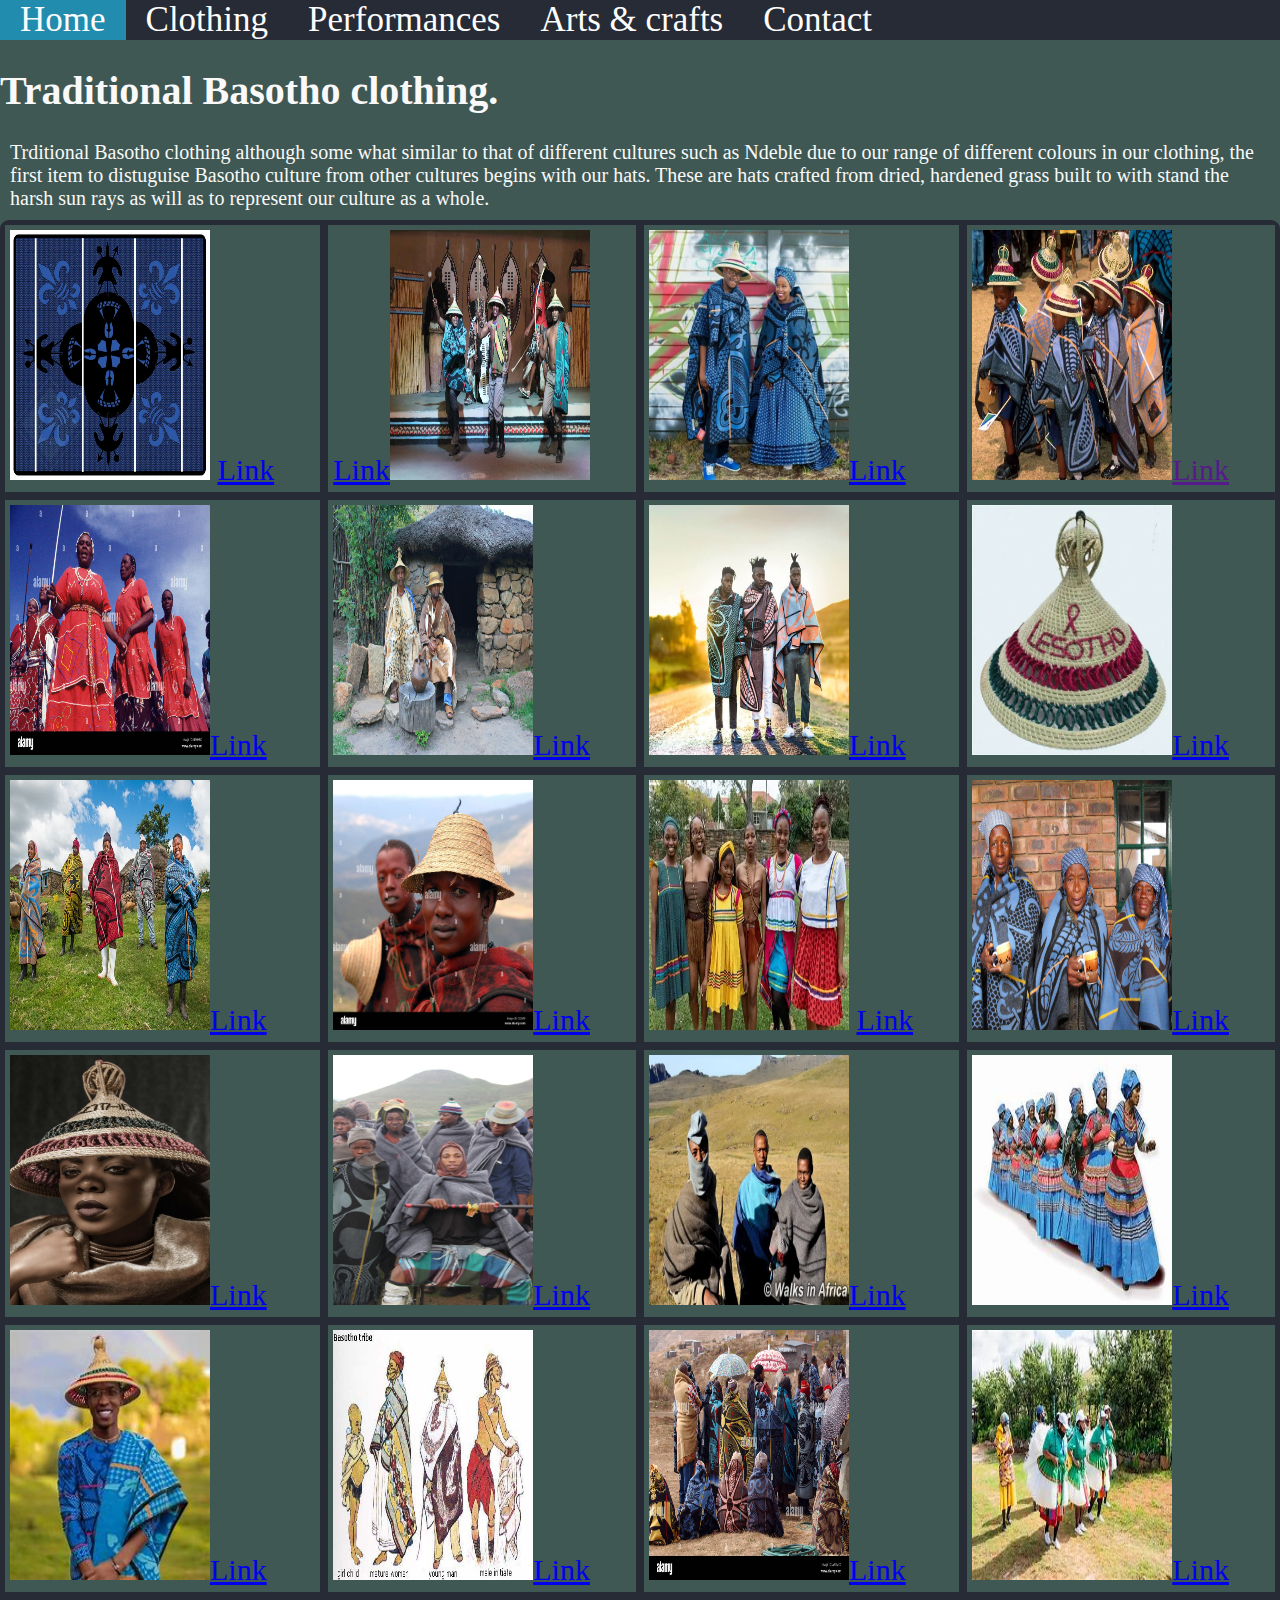
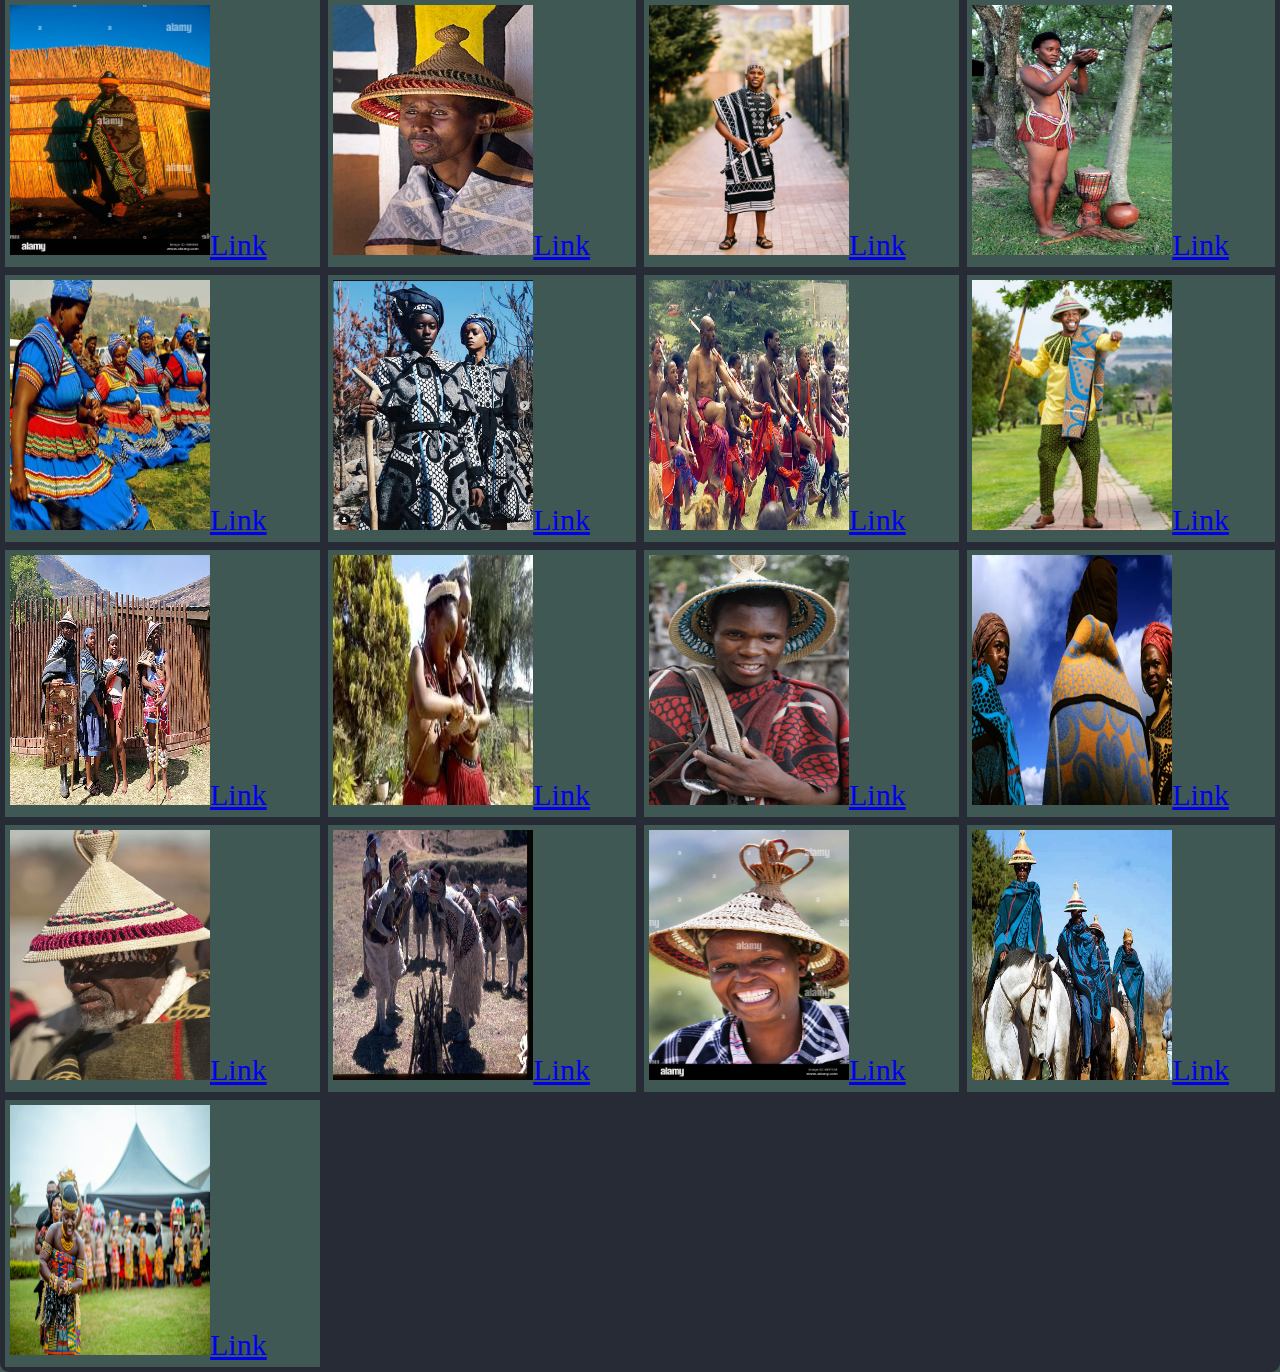
<file: Clothing.html>
<html>

<head>
    <meta charset="UTF-8" />
    <meta name="viewport" content="width=device-width, initial-scale=1.0" />
    <link rel="stylesheet" href="style.css" />
    <title>Traditional clothing page</title>
</head>

<body>
  <ul>
        <li>
            <a href="index.html">Home</a>
        </li>
        <li>
            <a href="Clothing.html">Clothing</a>
        </li>
        <li>
            <a href="Performances.html">Performances</a>
        </li>
        <li>
            <a href="Arts.html">Arts & crafts</a>
        </li>
        <li>
            <a href="Contact.html">Contact</a>
        </li>
        
    </ul>
    <h1>
        Traditional Basotho clothing.
    </h1>
    <p>
        Trditional Basotho clothing although some what similar to that of different cultures such as Ndeble due to our range of different colours in our clothing, the first item to distuguise Basotho culture from other cultures begins with our hats. These are hats crafted from dried, hardened grass built to with stand the harsh sun rays as will as to represent our culture as a whole. 


    </p>

 <div class="grid-container"> 
<div class="container">
    <img src="images/Blanket.webp" class="image" width="200" height="250" >
    <a href="This is a picture of one of the many traditional blanket">Link</a> 
</div>
  <div class="container"><a href=" https://www.bing.com/images/search?view=detailV2&ccid=mSSLl1vz&id=A26F285B7181A0C60C262E432824DAE341A7A77B&thid=OIP.mSSLl1vz5IejgYZa9FSIUQHaFL&mediaurl=https%3A%2F%2Fstyles2d.com%2Fwp-content%2Fuploads%2F2020%2F01%2Fscreenshot-1572341722nkg48.png&cdnurl=https%3A%2F%2Fth.bing.com%2Fth%2Fid%2FR.99248b975bf3e487a381865af4548851%3Frik%3De6enQePaJChDLg%26pid%3DImgRaw%26r%3D0&exph=554&expw=792&q=picture+showcasing+the+basotho+cultural+attire&form=IRPRST&ck=4E276C01BDE96170CBA021E50B3DDA2B&selectedindex=0&itb=0&ajaxhist=0&ajaxserp=0&vt=0&sim=11">Link</a><img src="images/Pic1.jfif" width="200" height="250"> </div>



  <div class="container"><img src="images/pic1.jpg" width="200" height="250"><a href="https://www.bing.com/images/search?view=detailV2&ccid=24HefSj3&id=C18CF9A75E5274472397C5563C621CCFB69D7BB2&thid=OIP.24HefSj38pxg230aE8fWowHaHP&mediaurl=https%3A%2F%2Fclipkulture.com%2Fwp-content%2Fuploads%2F2019%2F04%2Frmscr-1554722951k84ng.jpg&cdnurl=https%3A%2F%2Fth.bing.com%2Fth%2Fid%2FR.db81de7d28f7f29c60db7d1a13c7d6a3%3Frik%3Dsnudts8cYjxWxQ%26pid%3DImgRaw%26r%3D0&exph=587&expw=600&q=Basotho+Traditional+Wear&FORM=IRPRST&ck=D967AA78D16C6362D534DB965A0D1582&selectedIndex=0&itb=0&cw=1222&ch=578&ajaxhist=0&ajaxserp=0">Link</a></div>  
  
  <div class="container"> <img src="images/pic2.jfif" width="200" height="250"><a href="">Link</a></div>
  
  <div class="container"><img src="images/pic3.jfif" width="200" height="250"><a href="https://www.bing.com/images/search?view=detailV2&ccid=qEPyp70%2F&id=FE7AD05AA451F101304BC3FADEC6F3ABADD97FA4&thid=OIP.qEPyp70_QhGfkjyJajpaFwHaFW&mediaurl=https%3A%2F%2Fc8.alamy.com%2Fcomp%2FBBHKNG%2Fbasotho-women-in-traditional-dress-lesotho-BBHKNG.jpg&cdnurl=https%3A%2F%2Fth.bing.com%2Fth%2Fid%2FR.a843f2a7bd3f42119f923c896a3a5a17%3Frik%3DpH%252fZravzxt76ww%26pid%3DImgRaw%26r%3D0&exph=940&expw=1300&q=Basotho+Traditional+Wear&FORM=IRPRST&ck=932073DE27839A0226B39255994EAD7B&selectedIndex=31&itb=0&cw=1222&ch=578&ajaxhist=0&ajaxserp=0">Link</a></div>

  <div class="container"><img src="images/pic4.jpg" width="200" height="250"><a href="https://www.bing.com/images/search?view=detailV2&ccid=dCN5b%2BKh&id=A9799955A5B5FC5EB0C6BC686D9BDD59E680945C&thid=OIP.dCN5b-KhOz1eZhbmykwM1wHaE8&mediaurl=https%3A%2F%2Fcdn.pixabay.com%2Fphoto%2F2018%2F07%2F28%2F18%2F03%2Ftraditional-basotho-men-3568631_960_720.jpg&cdnurl=https%3A%2F%2Fth.bing.com%2Fth%2Fid%2FR.7423796fe2a13b3d5e6616e6ca4c0cd7%3Frik%3DXJSA5lndm21ovA%26pid%3DImgRaw%26r%3D0&exph=640&expw=960&q=Basotho+Traditional+Wear&FORM=IRPRST&ck=0E0A8A4BD16415A052BB931D113D7B2B&selectedIndex=30&itb=0&cw=1222&ch=578&ajaxhist=0&ajaxserp=0">Link</a></div>  

  <div class="container"><img src="images/pic5.jfif" width="200" height="250"><a href="https://www.bing.com/images/search?view=detailV2&ccid=zXv3UmtU&id=40205A52E97001ED93AE0EAA871AA0AEBBCB19B5&thid=OIP.zXv3UmtUlaJWJma4SfPLAwHaGf&mediaurl=https%3A%2F%2Fi.pinimg.com%2F736x%2Ff8%2Fc1%2Fe9%2Ff8c1e9a077167c44eb6c20d7acade7f3.jpg&cdnurl=https%3A%2F%2Fth.bing.com%2Fth%2Fid%2FR.cd7bf7526b5495a2562666b849f3cb03%3Frik%3DtRnLu66gGoeqDg%26pid%3DImgRaw%26r%3D0&exph=645&expw=736&q=Basotho+Traditional+Wear&FORM=IRPRST&ck=2354DB4F7DBBCE2B13D9CA78263F9334&selectedIndex=47&itb=0&cw=1222&ch=578&ajaxhist=0&ajaxserp=0">Link</a></div>

  <div class="container"><img src="images/pic6.webp" width="200" height="250"><a href="https://www.bing.com/images/search?view=detailV2&ccid=q7p0FtVZ&id=7C227C889A38D2E46FF6416B4F6BB58E2BBE3C59&thid=OIP.q7p0FtVZVVw3z6vkYPjbnQHaIU&mediaurl=https%3A%2F%2Fi.pinimg.com%2F736x%2F18%2F45%2Fb3%2F1845b35a34e4301860f9d79eab1681ed.jpg&cdnurl=https%3A%2F%2Fth.bing.com%2Fth%2Fid%2FR.abba7416d559555c37cfabe460f8db9d%3Frik%3DWTy%252bK461a09rQQ%26pid%3DImgRaw%26r%3D0&exph=827&expw=736&q=Basotho+Traditional+Wear&FORM=IRPRST&ck=E42A25A4AA53E528105AA4063822F629&selectedIndex=69&itb=0&cw=1222&ch=578&ajaxhist=0&ajaxserp=0">Link</a></div>

  <div class="container"><img src="images/pic7.jfif" width="200" height="250"><a href="https://www.bing.com/images/search?view=detailV2&ccid=zzV7koA%2B&id=9C975F95BBBA52B0C66BFF15B0279E45570795C7&thid=OIP.zzV7koA-h91_BFYXQ2BM3QHaE6&mediaurl=https%3A%2F%2Fi.pinimg.com%2Foriginals%2F10%2Fa0%2F20%2F10a020580c3cb402092833203f855b69.jpg&cdnurl=https%3A%2F%2Fth.bing.com%2Fth%2Fid%2FR.cf357b92803e87dd7f04561743604cdd%3Frik%3Dx5UHV0WeJ7AV%252fw%26pid%3DImgRaw%26r%3D0&exph=391&expw=590&q=Basotho+Attire&FORM=IRPRST&ck=1B84A564F3388DBA0F9E526AFC72FBDA&selectedIndex=5&itb=0&cw=1222&ch=578&ajaxhist=0&ajaxserp=0">Link</a></div>
  
  <div class="container"><img src="images/pic8.jpg" width="200" height="250"><a href="https://www.bing.com/images/search?view=detailV2&id=E61AED3C2DAC3B12F96FDB7CFFDECFA662E3D462&thid=OIP.ApxI-2rQ9GhoPHWB_dOE1QHaHD&mediaurl=https%3a%2f%2fc8.alamy.com%2fcomp%2fCXXK5F%2fgroup-of-young-basotho-men-wearing-traditional-basotho-blankets-in-CXXK5F.jpg&exph=1239&expw=1300&q=basotho+attire+men&simid=608008379230158587&ck=65461D839F4A1AD23E487915C23F6E4F&itb=0&FORM=IVCLIG&ajaxhist=0&ajaxserp=0">Link</a></div>

  <div class="container"><img src="images/pic9.webp" width="200" height="250">
    <a href="https://www.bing.com/images/search?view=detailV2&ccid=bei0r%2FCI&id=3C442EA34529DFD4C22287390D15E6161AB98F26&thid=OIF.JwKWvCT32kXxe2yXJ6uBeg&mediaurl=https%3A%2F%2Fgrocotts.ru.ac.za%2Fwp-content%2Fuploads%2F2025%2F09%2FIMG_7909-2-scaled.jpg&cdnurl=https%3A%2F%2Fth.bing.com%2Fth%2Fid%2FR.6de8b4aff088fdb32667fd8dec03a925%3Frik%3D%26pid%3DImgRaw%26r%3D0&exph=1684&expw=2560&q=Basotho+Attire&FORM=IRPRST&ck=270296BC24F7DA45F17B6C9727AB817A&selectedIndex=67&itb=0&cw=1222&ch=578&ajaxhist=0&ajaxserp=0">Link</a></div>

  <div class="container"><img src="images/pic10.jpg" width="200" height="250"><a href="https://www.bing.com/images/search?view=detailV2&id=EB21F7425C74782F9DD43410DB7FA195DE22E43A&thid=OIP.L5pGZVqn4jWu0ofrIi8r3QHaFj&mediaurl=https%3a%2f%2fwww.helplesotho.org%2fwp-content%2fuploads%2f2018%2f05%2fBlankets-edited.jpg&exph=2736&expw=3648&q=basotho+attire+women&simid=608014383606214521&ck=C19DA9554B39E097B2FDCC00364605F3&itb=0&FORM=IVCLIG&ajaxhist=0&ajaxserp=0">Link</a></div>

  <div class="container"><img src="images/pic11.jfif" width="200" height="250"><a href="https://www.bing.com/images/search?view=detailV2&ccid=3oD8rpYL&id=398E76FDD31C8F1FC1F8B9BD3507AF0E1E07AA48&thid=OIP.3oD8rpYLEpan1r7tH4WY4wHaLH&mediaurl=https%3A%2F%2Fi.pinimg.com%2Foriginals%2F5e%2F89%2F15%2F5e8915b1a6ac454cfdc2537ebd9e6d72.jpg&cdnurl=https%3A%2F%2Fth.bing.com%2Fth%2Fid%2FR.de80fcae960b1296a7d6beed1f8598e3%3Frik%3DSKoHHg6vBzW9uQ%26pid%3DImgRaw%26r%3D0&exph=2048&expw=1364&q=Basotho+Attire&FORM=IRPRST&ck=2642366AB8D6E5535F6372D9F4F4DCB7&selectedIndex=45&itb=0&cw=1222&ch=578&ajaxhist=0&ajaxserp=0">Link</a></div>

  <div class="container"><img src="images/pic12.jpg" width="200" height="250"><a href="https://www.bing.com/images/search?view=detailV2&ccid=rjHNw%2Fvm&id=EB21F7425C74782F9DD4C5ADC9B72CF1CB588EAC&thid=OIP.rjHNw_vm_BPYf2BW16wzEwHaLH&mediaurl=https%3A%2F%2Fwww.helplesotho.org%2Fwp-content%2Fuploads%2F2018%2F05%2FEMG-Herd-Boys-Nov-2016-124-copy.jpg&cdnurl=https%3A%2F%2Fth.bing.com%2Fth%2Fid%2FR.ae31cdc3fbe6fc13d87f6056d7ac3313%3Frik%3DrI5Yy%252fEst8mtxQ%26pid%3DImgRaw%26r%3D0&exph=5184&expw=3456&q=Basotho+Traditional+Wear&FORM=IRPRST&ck=AEC3DBA64E3719C933B1E360F8A7FB4C&selectedIndex=1&itb=0&cw=1222&ch=578&ajaxhist=0&ajaxserp=0">Link</a></div>

  <div class="container"><img src="images/pic13.webp" width="200" height="250"><a href="https://www.bing.com/images/search?view=detailV2&ccid=hK6GkiX3&id=B1F9C9B2FA7D8097A3E77895510810BF1B8B2464&thid=OIP.hK6GkiX3--Y9fz-AkVSQzwHaE7&mediaurl=https%3A%2F%2Fi0.wp.com%2Fwww.walksinafrica.co.uk%2Fwp-content%2Fuploads%2F2019%2F06%2FNorthern-Drakensberg-17-1.jpg%3Fssl%3D1&cdnurl=https%3A%2F%2Fth.bing.com%2Fth%2Fid%2FR.84ae869225f7fbe63d7f3f80915490cf%3Frik%3DZCSLG78QCFGVeA%26pid%3DImgRaw%26r%3D0&exph=532&expw=800&q=Basotho+Traditional+Wear&form=IRPRST&ck=02B9F2AD66E4D8816BEEEED70D536E6A&selectedindex=0&itb=0&cw=1222&ch=578&ajaxhist=0&ajaxserp=0&pivotparams=insightsToken%3Dccid_rjHNw%252Fvm*cp_AEC3DBA64E3719C933B1E360F8A7FB4C*mid_EB21F7425C74782F9DD4C5ADC9B72CF1CB588EAC*thid_OIP.rjHNw!_vm!_BPYf2BW16wzEwHaLH&vt=0&sim=11&iss=VSI">Link</a></div>

  <div class="container"><img src="images/pic14.jfif" width="200" height="250"><a href="https://images.search.yahoo.com/search/images;_ylt=AwrNOq5p.dpoOwIAzDpXNyoA;_ylu=Y29sbwNiZjEEcG9zAzEEdnRpZAMEc2VjA3Nj?p=basotho+traditional+attire+pictures&fr=mcafee#id=32&iurl=https%3A%2F%2Fwww.bloemfonteincourant.co.za%2Fwp-content%2Fuploads%2F2018%2F07%2FBasotho_Culture_ladies.png&action=click">Link</a></div>

  <div class="container"><img src="images/pic15.jfif" width="200" height="250"><a href="https://images.search.yahoo.com/search/images;_ylt=AwrNOq5p.dpoOwIAzDpXNyoA;_ylu=Y29sbwNiZjEEcG9zAzEEdnRpZAMEc2VjA3Nj?p=basotho+traditional+attire+pictures&fr=mcafee#id=71&iurl=https%3A%2F%2Feucarlwears.com%2Fwp-content%2Fuploads%2F2022%2F10%2F119562964_367728524261155_1566666184790176405_n-2.jpg&action=click">Link</a></div>

  <div class="container"><img src="images/pic16.jpg" width="200" height="250"><a href="https://images.search.yahoo.com/search/images;_ylt=AwrNOq5p.dpoOwIAzDpXNyoA;_ylu=Y29sbwNiZjEEcG9zAzEEdnRpZAMEc2VjA3Nj?p=basotho+traditional+attire+pictures&fr=mcafee#id=78&iurl=https%3A%2F%2Fwww.rebirth.co.za%2Fimages%2Ftraditionalclothingbasotho.jpg&action=click">Link</a></div>

  <div class="container"><img src="images/pic17.jpg" width="200" height="250"><a href="https://images.search.yahoo.com/search/images;_ylt=AwrNOq5p.dpoOwIAzDpXNyoA;_ylu=Y29sbwNiZjEEcG9zAzEEdnRpZAMEc2VjA3Nj?p=basotho+traditional+attire+pictures&fr=mcafee#id=81&iurl=http%3A%2F%2Fc8.alamy.com%2Fcomp%2FAB3MCG%2Fbasotho-women-and-men-covered-in-traditional-blankets-to-keep-warm-AB3MCG.jpg&action=click">Link</a></div>

  <div class="container"><img src="images/pic18.jfif" width="200" height="250"><a href="https://images.search.yahoo.com/search/images;_ylt=AwrNOq5p.dpoOwIAzDpXNyoA;_ylu=Y29sbwNiZjEEcG9zAzEEdnRpZAMEc2VjA3Nj?p=basotho+traditional+attire+pictures&fr=mcafee#id=84&iurl=https%3A%2F%2Fdigitalassets.southafrica.net%2Fdownloadpicturepreview.pp%3Fpicture%3D57705a50316848784763756634656d373673746455773d3d&action=click">Link</a></div>

  <div class="container"><img src="images/pic19.jpg" width="200" height="250"><a href="https://images.search.yahoo.com/search/images;_ylt=AwrNOq5p.dpoOwIAzDpXNyoA;_ylu=Y29sbwNiZjEEcG9zAzEEdnRpZAMEc2VjA3Nj?p=basotho+traditional+attire+pictures&fr=mcafee#id=88&iurl=https%3A%2F%2Fc8.alamy.com%2Fcomp%2FBBHE6E%2Fbasotho-man-in-traditional-dress-at-a-cultural-village-near-golden-BBHE6E.jpg&action=click">Link</a></div>

  <div class="container"><img src="images/pic20.jpg" width="200" height="250"><a href="https://www.google.com/search?sca_esv=219388647f983b16&sxsrf=AE3TifMQaNxRjIox63P1L9G7H7X1kw8bDw:1759181742127&udm=2&fbs=[base64]&q=basotho+attire&sa=X&sqi=2&ved=2ahUKEwjDydbW9v6PAxW2-AIHHWo3MIEQtKgLegQIDBAB&biw=1242&bih=575&dpr=1.1#vhid=jYjrkbqSwBsdkM&vssid=mosaic">Link</a></div>

  <div class="container"><img src="images/pic21.webp" width="200" height="250"><a href="https://www.google.com/search?sca_esv=219388647f983b16&sxsrf=AE3TifMQaNxRjIox63P1L9G7H7X1kw8bDw:1759181742127&udm=2&fbs=[base64]&q=basotho+attire&sa=X&sqi=2&ved=2ahUKEwjDydbW9v6PAxW2-AIHHWo3MIEQtKgLegQIDBAB&biw=1242&bih=575&dpr=1.1#vhid=FHON1a5-wkj0kM&vssid=mosaic">Link</a></div>

  <div class="container"><img src="images/pic22.webp" width="200" height="250"><a href="https://www.google.com/search?sca_esv=219388647f983b16&sxsrf=AE3TifMQaNxRjIox63P1L9G7H7X1kw8bDw:1759181742127&udm=2&fbs=[base64]&q=basotho+attire&sa=X&sqi=2&ved=2ahUKEwjDydbW9v6PAxW2-AIHHWo3MIEQtKgLegQIDBAB&biw=1242&bih=575&dpr=1.1#vhid=Z3nN0061C1juRM&vssid=mosaic">Link</a></div>

  <div class="container"><img src="images/pic23.jpg" width="200" height="250"><a href="https://www.google.com/search?sca_esv=219388647f983b16&sxsrf=AE3TifMQaNxRjIox63P1L9G7H7X1kw8bDw:1759181742127&udm=2&fbs=[base64]&q=basotho+attire&sa=X&sqi=2&ved=2ahUKEwjDydbW9v6PAxW2-AIHHWo3MIEQtKgLegQIDBAB&biw=1242&bih=575&dpr=1.1#vhid=4rEm2bxH6xSSOM&vssid=mosaic">Link</a></div>

  <div class="container"><img src="images/pic24.webp" width="200" height="250"><a href="https://www.google.com/search?sca_esv=219388647f983b16&sxsrf=AE3TifMQaNxRjIox63P1L9G7H7X1kw8bDw:1759181742127&udm=2&fbs=[base64]&q=basotho+attire&sa=X&sqi=2&ved=2ahUKEwjDydbW9v6PAxW2-AIHHWo3MIEQtKgLegQIDBAB&biw=1242&bih=575&dpr=1.1#vhid=E-dF1VSOxJ7HIM&vssid=mosaic">Link</a></div>

  <div class="container"><img src="images/pic25.webp" width="200" height="250"><a href="https://www.google.com/search?sca_esv=219388647f983b16&sxsrf=AE3TifMQaNxRjIox63P1L9G7H7X1kw8bDw:1759181742127&udm=2&fbs=[base64]&q=basotho+attire&sa=X&sqi=2&ved=2ahUKEwjDydbW9v6PAxW2-AIHHWo3MIEQtKgLegQIDBAB&biw=1242&bih=575&dpr=1.1#vhid=eZN8V8UVjFdNhM&vssid=mosaic">Link</a></div>

  <div class="container"><img src="images/pic26.png" width="200" height="250"><a href="https://www.google.com/search?sca_esv=219388647f983b16&sxsrf=AE3TifMQaNxRjIox63P1L9G7H7X1kw8bDw:1759181742127&udm=2&fbs=[base64]&q=basotho+attire&sa=X&sqi=2&ved=2ahUKEwjDydbW9v6PAxW2-AIHHWo3MIEQtKgLegQIDBAB&biw=1242&bih=575&dpr=1.1#vhid=DLhpgRy4x0y_zM&vssid=mosaic">Link</a></div>

  <div class="container"><img src="images/pic27.jpg" width="200" height="250"><a href="https://www.google.com/search?sca_esv=219388647f983b16&sxsrf=AE3TifMQaNxRjIox63P1L9G7H7X1kw8bDw:1759181742127&udm=2&fbs=[base64]&q=basotho+attire&sa=X&sqi=2&ved=2ahUKEwjDydbW9v6PAxW2-AIHHWo3MIEQtKgLegQIDBAB&biw=1242&bih=575&dpr=1.1#vhid=RpKohu28tE225M&vssid=mosaic">Link</a></div>

  <div class="container"><img src="images/pic28.jfif" width="200" height="250"><a href="https://www.google.com/search?sca_esv=219388647f983b16&sxsrf=AE3TifMQaNxRjIox63P1L9G7H7X1kw8bDw:1759181742127&udm=2&fbs=[base64]&q=basotho+attire&sa=X&sqi=2&ved=2ahUKEwjDydbW9v6PAxW2-AIHHWo3MIEQtKgLegQIDBAB&biw=1242&bih=575&dpr=1.1#vhid=mn9MczpYBFLpBM&vssid=mosaic">Link</a></div>

  <div class="container"><img src="images/pic29.jpg" width="200" height="250"><a href="https://www.google.com/search?sca_esv=219388647f983b16&sxsrf=AE3TifMQaNxRjIox63P1L9G7H7X1kw8bDw:1759181742127&udm=2&fbs=[base64]&q=basotho+attire&sa=X&sqi=2&ved=2ahUKEwjDydbW9v6PAxW2-AIHHWo3MIEQtKgLegQIDBAB&biw=1242&bih=575&dpr=1.1#vhid=Pw1oTBZVrTrtLM&vssid=mosaic">Link</a></div>

  <div class="container"><img src="images/pic30.webp" width="200" height="250"><a href="https://www.google.com/search?sca_esv=219388647f983b16&sxsrf=AE3TifMQaNxRjIox63P1L9G7H7X1kw8bDw:1759181742127&udm=2&fbs=[base64]&q=basotho+attire&sa=X&sqi=2&ved=2ahUKEwjDydbW9v6PAxW2-AIHHWo3MIEQtKgLegQIDBAB&biw=1242&bih=575&dpr=1.1#vhid=gBcvBQHexJRrWM&vssid=mosaic">Link</a></div>

  <div class="container"><img src="images/pic31.webp" width="200" height="250"><a href="https://www.google.com/search?sca_esv=219388647f983b16&sxsrf=AE3TifMQaNxRjIox63P1L9G7H7X1kw8bDw:1759181742127&udm=2&fbs=[base64]&q=basotho+attire&sa=X&sqi=2&ved=2ahUKEwjDydbW9v6PAxW2-AIHHWo3MIEQtKgLegQIDBAB&biw=1242&bih=575&dpr=1.1#vhid=NFl3hq1SHQDyjM&vssid=mosaic">Link</a></div>

  <div class="container"><img src="images/pic32.jpg" width="200" height="250"><a href="https://www.google.com/search?sca_esv=219388647f983b16&sxsrf=AE3TifMQaNxRjIox63P1L9G7H7X1kw8bDw:1759181742127&udm=2&fbs=[base64]&q=basotho+attire&sa=X&sqi=2&ved=2ahUKEwjDydbW9v6PAxW2-AIHHWo3MIEQtKgLegQIDBAB&biw=1242&bih=575&dpr=1.1#vhid=1uR9gi_UL1Cq4M&vssid=mosaic">Link</a></div>

  <div class="container"><img src="images/pic33.jpg" width="200" height="250"><a href="https://www.google.com/search?sca_esv=219388647f983b16&sxsrf=AE3TifMQaNxRjIox63P1L9G7H7X1kw8bDw:1759181742127&udm=2&fbs=[base64]&q=basotho+attire&sa=X&sqi=2&ved=2ahUKEwjDydbW9v6PAxW2-AIHHWo3MIEQtKgLegQIDBAB&biw=1242&bih=575&dpr=1.1#vhid=yHcFJKIDnsrwmM&vssid=mosaic">Link</a></div>

  <div class="container"><img src="images/pic34.jpg" width="200" height="250"><a href="https://www.google.com/search?sca_esv=219388647f983b16&sxsrf=AE3TifMQaNxRjIox63P1L9G7H7X1kw8bDw:1759181742127&udm=2&fbs=[base64]&q=basotho+attire&sa=X&sqi=2&ved=2ahUKEwjDydbW9v6PAxW2-AIHHWo3MIEQtKgLegQIDBAB&biw=1242&bih=575&dpr=1.1#vhid=Bl0AX_55510eJM&vssid=mosaic">Link</a></div>

  <div class="container"><img src="images/pic35.jpg" width="200" height="250"><a href="https://www.google.com/search?sca_esv=219388647f983b16&sxsrf=AE3TifMQaNxRjIox63P1L9G7H7X1kw8bDw:1759181742127&udm=2&fbs=[base64]&q=basotho+attire&sa=X&sqi=2&ved=2ahUKEwjDydbW9v6PAxW2-AIHHWo3MIEQtKgLegQIDBAB&biw=1242&bih=575&dpr=1.1#vhid=INU637UHK5GFnM&vssid=mosaic">Link</a></div>
























</div>
   </body>

</html>
</file>
<file: style.css>
body {
  margin: 20px;
  margin: 0px;
  padding: 0;
  color: #f9f9f9;
  font-size: 15pt;
  background-color:#3f5853 ;
      }
h2, p {
  margin: 10px;
      }

ul {
  list-style-type: none;
  margin: 0;
  padding: 0;
  overflow: hidden;
  background-color: #272b35 ;
  font-size: 35px;
    } 

ul li {
  float: left;
      }

ul li a {
  display: #090f83;
  color: #fdfdfd;
  text-align: center;
  padding: 18px 20px;
  text-decoration: none;
        }

ul li a:hover {
  background-color: #218cad;     
  
              }
.grid-container {
  display: grid;
  grid-template-columns: auto auto auto auto;
  gap: 8px;
  background-color: #272b35;
  padding: 5px;
  border-radius: 9px;
                }

.grid-container > div {
  background-color: #3f5853;
  color: #000;
  padding: 5px;
  font-size: 30px;
  text-align: left;
                    }

}
.grid-container:hover{

background-color: #218cad;  
}

}

img {
  border-radius: 8px;
  align-content: left;
    }

} 
form {
  border-radius: 5px;
  background-color:  #3f5853;
  padding: 20px;
      }

label {display: block;}

input[type=text], select {
  width: 100%;
  padding: 12px;
  margin: 8px 0;
  display: inline-block;
  border: 1px solid #ccc;
  border-radius: 6px;
  box-sizing: border-box;
                          }


input[type=submit] {
  width: 100%;
  background-color: #272b35;
  color: #f2f2f2;
  padding: 15px;
  margin: 8px 0;
  border: 6px;
  border-radius: 6px;
  cursor: pointer;
                    }

input[type=submit]:hover {
  background-color: #218cad;
}
p.pic1 {
  border: 5px dotted #218cad;
  border-radius: 12px;
  padding: 5px;
  border-style:double ;

table, td, th {
  border: 15px solid;
  padding: 10px;
}

table {
  border-collapse: collapse;
}
</file>
